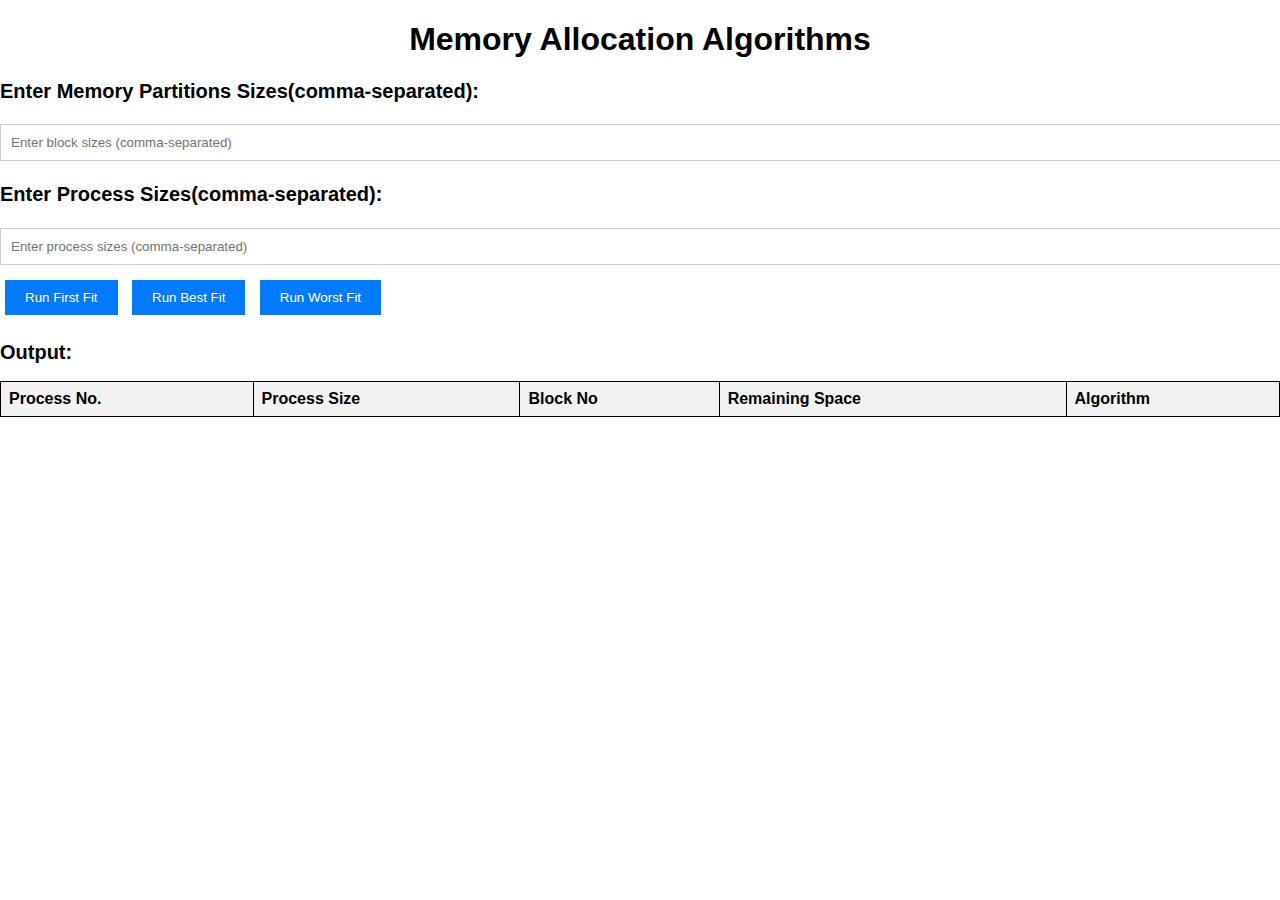
<file: index.html>
<!DOCTYPE html>
<html>
<head>
    <title>Memory Allocation Algorithms</title>
    <link rel="stylesheet" type="text/css" href="styles.css">
    <style>
        pre {
            white-space: pre-line;
        }
        table {
            border-collapse: collapse;
            width: 100%;
        }
        table, th, td {
            border: 1px solid black;
        }
        th, td {
            padding: 8px;
            text-align: left;
        }
        th {
            background-color: #f2f2f2;
        }
    </style>
</head>
<body>
    <h1>Memory Allocation Algorithms</h1>

    <h2>Enter Memory Partitions Sizes(comma-separated):</h2>
    <input type="text" id="block-sizes" placeholder="Enter block sizes (comma-separated)">

    <h2>Enter Process Sizes(comma-separated):</h2>
    <input type="text" id="process-sizes" placeholder="Enter process sizes (comma-separated)">

    <button onclick="runAlgorithm('first-fit')">Run First Fit</button>
    <button onclick="runAlgorithm('best-fit')">Run Best Fit</button>
    <button onclick="runAlgorithm('worst-fit')">Run Worst Fit</button>
    <div class="bubble" style="left: 10%; animation-duration: 6s;"></div>
    <div class="bubble" style="left: 20%; animation-duration: 7s;"></div>
    <div class="bubble" style="left: 30%; animation-duration: 5s;"></div>

    <h2>Output:</h2>
    <table id="output">
        <thead>
            <tr>
                <th>Process No.</th>
                <th>Process Size</th>
                <th>Block No</th>
                <th>Remaining Space</th>
                <th>Algorithm</th>
            </tr>
        </thead>
        <tbody>
        </tbody>
    </table>

    <script>
        function runAlgorithm(algorithm) {
            const blockSizesInput = document.getElementById("block-sizes");
            const processSizesInput = document.getElementById("process-sizes");
            const output = document.querySelector("table#output tbody");
            const blockSizes = blockSizesInput.value.split(",").map(Number);
            const processSizes = processSizesInput.value.split(",").map(Number);

            // Clear previous results
            output.innerHTML = "";

            if (algorithm === "first-fit") {
                const mFirstFit = blockSizes.length;
                const nFirstFit = processSizes.length;
                firstFit(blockSizes, mFirstFit, processSizes, nFirstFit, output);
            } else if (algorithm === "best-fit") {
                const mBestFit = blockSizes.length;
                const nBestFit = processSizes.length;
                bestFit(blockSizes, mBestFit, processSizes, nBestFit, output);
            } else if (algorithm === "worst-fit") {
                const mWorstFit = blockSizes.length;
                const nWorstFit = processSizes.length;
                worstFit(blockSizes, mWorstFit, processSizes, nWorstFit, output);
            }
        }

        function firstFit(blockSize, m, processSize, n, output) {
            const allocation = [];
            for (let i = 0; i < n; i++) {
                allocation[i] = -1;
            }

            for (let i = 0; i < n; i++) {
                for (let j = 0; j < m; j++) {
                    if (blockSize[j] >= processSize[i]) {
                        allocation[i] = j;
                        const remainingSpace = blockSize[j] - processSize[i];
                        blockSize[j] = remainingSpace;
                        appendRowToTable(output, i + 1, processSize[i], allocation[i] + 1, remainingSpace, "First Fit");
                        break;
                    }
                }
                if (allocation[i] === -1) {
                    appendRowToTable(output, i + 1, processSize[i], "Must Wait", "", "First Fit");
                }
            }
        }

        function bestFit(blockSize, m, processSize, n, output) {
            const allocation = [];
            for (let i = 0; i < n; i++) {
                allocation[i] = -1;
            }

            for (let i = 0; i < n; i++) {
                let bestIdx = -1;
                for (let j = 0; j < m; j++) {
                    if (blockSize[j] >= processSize[i]) {
                        if (bestIdx === -1 || blockSize[bestIdx] > blockSize[j]) {
                            bestIdx = j;
                        }
                    }
                }
                if (bestIdx !== -1) {
                    allocation[i] = bestIdx;
                    const remainingSpace = blockSize[bestIdx] - processSize[i];
                    blockSize[bestIdx] = remainingSpace;
                    if (remainingSpace === 0) {
                        appendRowToTable(output, i + 1, processSize[i], allocation[i] + 1, remainingSpace, "Best Fit");
                    } else {
                        appendRowToTable(output, i + 1, processSize[i], allocation[i] + 1, remainingSpace, "");
                    }
                } else {
                    appendRowToTable(output, i + 1, processSize[i], "Must Wait", "", "Best Fit");
                }
            }
        }

        function worstFit(blockSize, m, processSize, n, output) {
            const allocation = [];
            for (let i = 0; i < n; i++) {
                allocation[i] = -1;
            }

            for (let i = 0; i < n; i++) {
                let worstIdx = -1;
                for (let j = 0; j < m; j++) {
                    if (blockSize[j] >= processSize[i]) {
                        if (worstIdx === -1 || blockSize[worstIdx] < blockSize[j]) {
                            worstIdx = j;
                        }
                    }
                }
                if (worstIdx !== -1) {
                    allocation[i] = worstIdx;
                    const remainingSpace = blockSize[worstIdx] - processSize[i];
                    blockSize[worstIdx] = remainingSpace;
                    if (remainingSpace === 0) {
                        appendRowToTable(output, i + 1, processSize[i], allocation[i] + 1, remainingSpace, "Worst Fit");
                    } else {
                        appendRowToTable(output, i + 1, processSize[i], allocation[i] + 1, remainingSpace, "");
                    }
                } else {
                    appendRowToTable(output, i + 1, processSize[i], "Must Wait", "", "");
                }
            }
        }

        function appendRowToTable(table, processNo, processSize, blockNo, remainingSpace, algorithm) {
            const row = table.insertRow(-1);
            const cell1 = row.insertCell(0);
            const cell2 = row.insertCell(1);
            const cell3 = row.insertCell(2);
            const cell4 = row.insertCell(3);
            const cell5 = row.insertCell(4);
            cell1.innerHTML = processNo;
            cell2.innerHTML = processSize;
            cell3.innerHTML = blockNo;
            cell4.innerHTML = remainingSpace;
            cell5.innerHTML = algorithm;
        }
    </script>
</body>
</html>
</file>
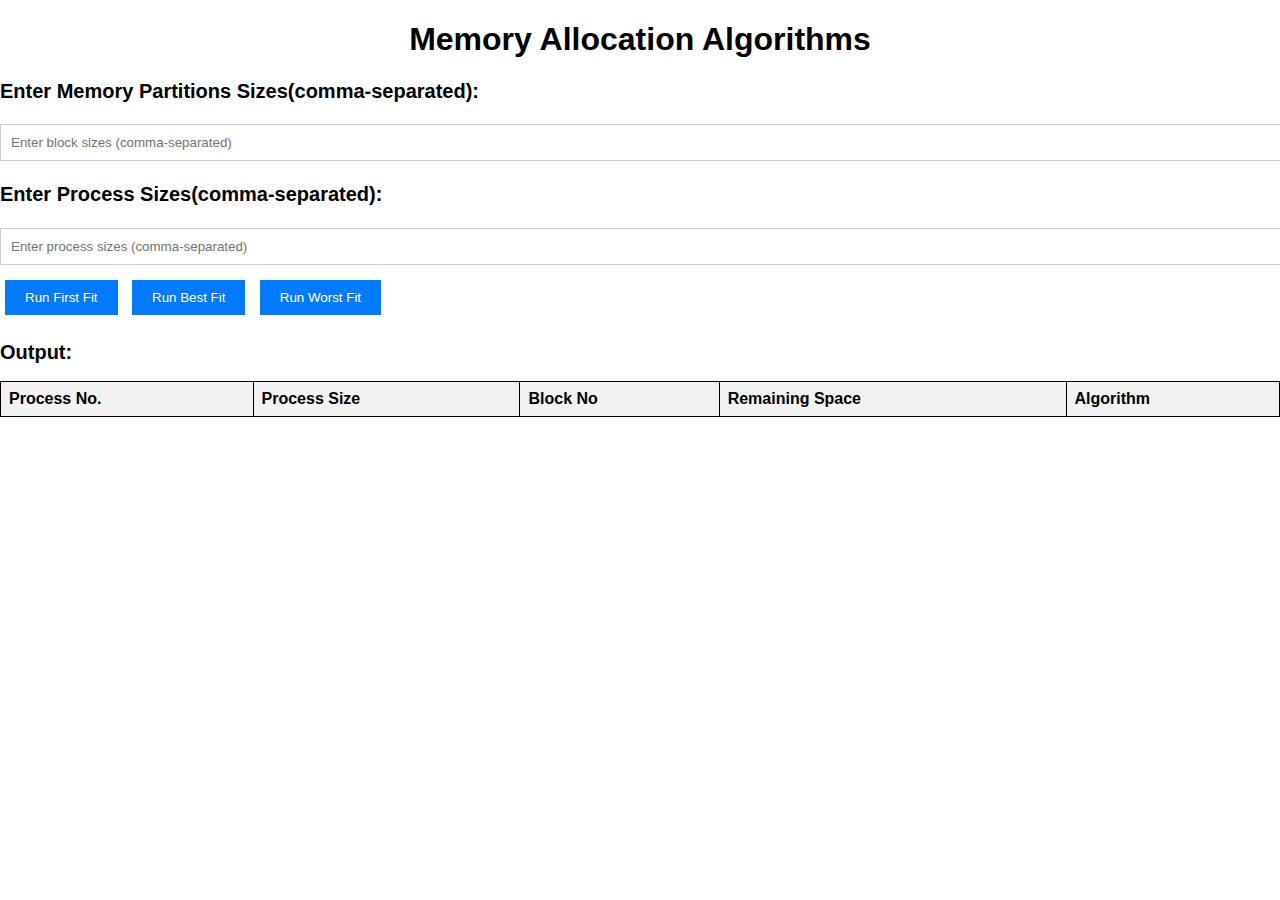
<file: docs.html>
<!DOCTYPE html>
<html>
<head>
    <title>Memory Allocation Algorithms</title>
    <link rel="stylesheet" type="text/css" href="styles.css">
    <style>
        pre {
            white-space: pre-line;
        }
        table {
            border-collapse: collapse;
            width: 100%;
        }
        table, th, td {
            border: 1px solid black;
        }
        th, td {
            padding: 8px;
            text-align: left;
        }
        th {
            background-color: #f2f2f2;
        }
    </style>
</head>
<body>
    <h1>Memory Allocation Algorithms</h1>

    <h2>Enter Memory Partitions Sizes(comma-separated):</h2>
    <input type="text" id="block-sizes" placeholder="Enter block sizes (comma-separated)">

    <h2>Enter Process Sizes(comma-separated):</h2>
    <input type="text" id="process-sizes" placeholder="Enter process sizes (comma-separated)">

    <button onclick="runAlgorithm('first-fit')">Run First Fit</button>
    <button onclick="runAlgorithm('best-fit')">Run Best Fit</button>
    <button onclick="runAlgorithm('worst-fit')">Run Worst Fit</button>
    <div class="bubble" style="left: 10%; animation-duration: 6s;"></div>
    <div class="bubble" style="left: 20%; animation-duration: 7s;"></div>
    <div class="bubble" style="left: 30%; animation-duration: 5s;"></div>

    <h2>Output:</h2>
    <table id="output">
        <thead>
            <tr>
                <th>Process No.</th>
                <th>Process Size</th>
                <th>Block No</th>
                <th>Remaining Space</th>
                <th>Algorithm</th>
            </tr>
        </thead>
        <tbody>
        </tbody>
    </table>

    <script>
        function runAlgorithm(algorithm) {
            const blockSizesInput = document.getElementById("block-sizes");
            const processSizesInput = document.getElementById("process-sizes");
            const output = document.querySelector("table#output tbody");
            const blockSizes = blockSizesInput.value.split(",").map(Number);
            const processSizes = processSizesInput.value.split(",").map(Number);

            // Clear previous results
            output.innerHTML = "";

            if (algorithm === "first-fit") {
                const mFirstFit = blockSizes.length;
                const nFirstFit = processSizes.length;
                firstFit(blockSizes, mFirstFit, processSizes, nFirstFit, output);
            } else if (algorithm === "best-fit") {
                const mBestFit = blockSizes.length;
                const nBestFit = processSizes.length;
                bestFit(blockSizes, mBestFit, processSizes, nBestFit, output);
            } else if (algorithm === "worst-fit") {
                const mWorstFit = blockSizes.length;
                const nWorstFit = processSizes.length;
                worstFit(blockSizes, mWorstFit, processSizes, nWorstFit, output);
            }
        }

        function firstFit(blockSize, m, processSize, n, output) {
            const allocation = [];
            for (let i = 0; i < n; i++) {
                allocation[i] = -1;
            }

            for (let i = 0; i < n; i++) {
                for (let j = 0; j < m; j++) {
                    if (blockSize[j] >= processSize[i]) {
                        allocation[i] = j;
                        const remainingSpace = blockSize[j] - processSize[i];
                        blockSize[j] = remainingSpace;
                        appendRowToTable(output, i + 1, processSize[i], allocation[i] + 1, remainingSpace, "First Fit");
                        break;
                    }
                }
                if (allocation[i] === -1) {
                    appendRowToTable(output, i + 1, processSize[i], "Must Wait", "", "First Fit");
                }
            }
        }

        function bestFit(blockSize, m, processSize, n, output) {
            const allocation = [];
            for (let i = 0; i < n; i++) {
                allocation[i] = -1;
            }

            for (let i = 0; i < n; i++) {
                let bestIdx = -1;
                for (let j = 0; j < m; j++) {
                    if (blockSize[j] >= processSize[i]) {
                        if (bestIdx === -1 || blockSize[bestIdx] > blockSize[j]) {
                            bestIdx = j;
                        }
                    }
                }
                if (bestIdx !== -1) {
                    allocation[i] = bestIdx;
                    const remainingSpace = blockSize[bestIdx] - processSize[i];
                    blockSize[bestIdx] = remainingSpace;
                    if (remainingSpace === 0) {
                        appendRowToTable(output, i + 1, processSize[i], allocation[i] + 1, remainingSpace, "Best Fit");
                    } else {
                        appendRowToTable(output, i + 1, processSize[i], allocation[i] + 1, remainingSpace, "");
                    }
                } else {
                    appendRowToTable(output, i + 1, processSize[i], "Must Wait", "", "Best Fit");
                }
            }
        }

        function worstFit(blockSize, m, processSize, n, output) {
            const allocation = [];
            for (let i = 0; i < n; i++) {
                allocation[i] = -1;
            }

            for (let i = 0; i < n; i++) {
                let worstIdx = -1;
                for (let j = 0; j < m; j++) {
                    if (blockSize[j] >= processSize[i]) {
                        if (worstIdx === -1 || blockSize[worstIdx] < blockSize[j]) {
                            worstIdx = j;
                        }
                    }
                }
                if (worstIdx !== -1) {
                    allocation[i] = worstIdx;
                    const remainingSpace = blockSize[worstIdx] - processSize[i];
                    blockSize[worstIdx] = remainingSpace;
                    if (remainingSpace === 0) {
                        appendRowToTable(output, i + 1, processSize[i], allocation[i] + 1, remainingSpace, "Worst Fit");
                    } else {
                        appendRowToTable(output, i + 1, processSize[i], allocation[i] + 1, remainingSpace, "");
                    }
                } else {
                    appendRowToTable(output, i + 1, processSize[i], "Must Wait", "", "");
                }
            }
        }

        function appendRowToTable(table, processNo, processSize, blockNo, remainingSpace, algorithm) {
            const row = table.insertRow(-1);
            const cell1 = row.insertCell(0);
            const cell2 = row.insertCell(1);
            const cell3 = row.insertCell(2);
            const cell4 = row.insertCell(3);
            const cell5 = row.insertCell(4);
            cell1.innerHTML = processNo;
            cell2.innerHTML = processSize;
            cell3.innerHTML = blockNo;
            cell4.innerHTML = remainingSpace;
            cell5.innerHTML = algorithm;
        }
    </script>
</body>
</html>
</file>
<file: styles.css>
/* styles.css */
body {
    font-family: Arial, sans-serif;
    margin: 0;
    padding: 0;
     background-color: #ffffff;
}

h1 {
    text-align: center;
}

h2 {
    font-size: 20px;
}

input[type="text"] {
    width: 100%;
    padding: 10px;
    margin: 5px 0;
    border: 1px solid #ccc;
}

button {
    padding: 10px 20px;
    margin: 10px 5px;
    background-color: #007BFF;
    color: #fff;
    border: none;
    cursor: pointer;
}

button:hover {
    background-color: #0056b3;
}

pre {
    background-color: #fff;
    padding: 10px;
    border: 1px solid #ccc;
}
pre {
            white-space: pre-line;
        }
        table {
            border-collapse: collapse;
            width: 100%;
        }
        table, th, td {
            border: 1px solid black;
        }
        th, td {
            padding: 8px;
            text-align: left;
        }
        th {
            background-color: #f2f2f2;
        }
</file>
